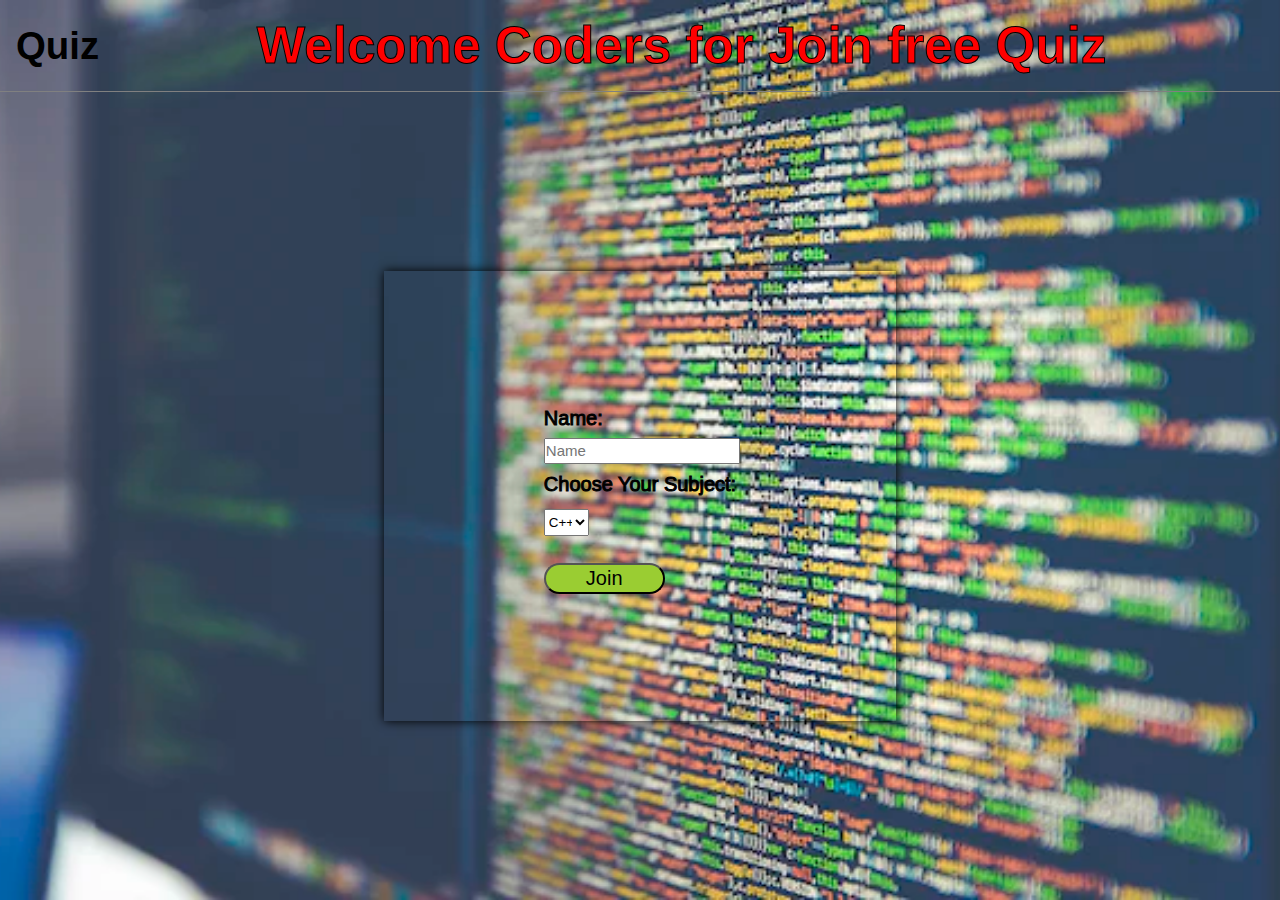
<file: index.html>
<!DOCTYPE html>
<html lang="en">
<head>
    <meta charset="UTF-8">
    <meta name="viewport" content="width=device-width, initial-scale=1.0">
    <title>Quiz App</title>
    <link rel="stylesheet" href="style.css">
</head>
<body>
    <div class="main">
        <header>
            <div class="navbar">
                <h2>Quiz</h2>
                <h1>Welcome Coders for Join free Quiz</h1>
                <h1 id="optional">Welcome Coders</h1>
            </div>
        </header>
        <div class="sign-in">
            <form onsubmit="return f()"
            action="">
                <label for="name">Name:</label>
                <input type="text" id="name" placeholder="Name" required>
                <label for="subject">Choose Your Subject:</label>
                <select id="subject">
                    <option value="C++">C++</option>
                    <option value="Java">Java</option>
                    <option value="Html">Html</option>
                    <option value="Css">Css</option>
                </select>
                <button>Join</button>
            </form>
        </div>
    </div>
    <script src="jquery.js"></script>
    <script>
        function f()
        {
            let op = document.getElementById('subject');
            let s = op.options[op.selectedIndex].value;
            if(s=="Java")
                $('form').attr('action',"./Java/java.html");
            if(s=="C++")
                $('form').attr('action',"./C++/c++.html");
            if(s=="Html")
                $('form').attr('action',"./Html/HTML.html");
            if(s=="Css")
                $('form').attr('action',"./Css/css.html");       
        }
    </script>
</body>
</html>
</file>
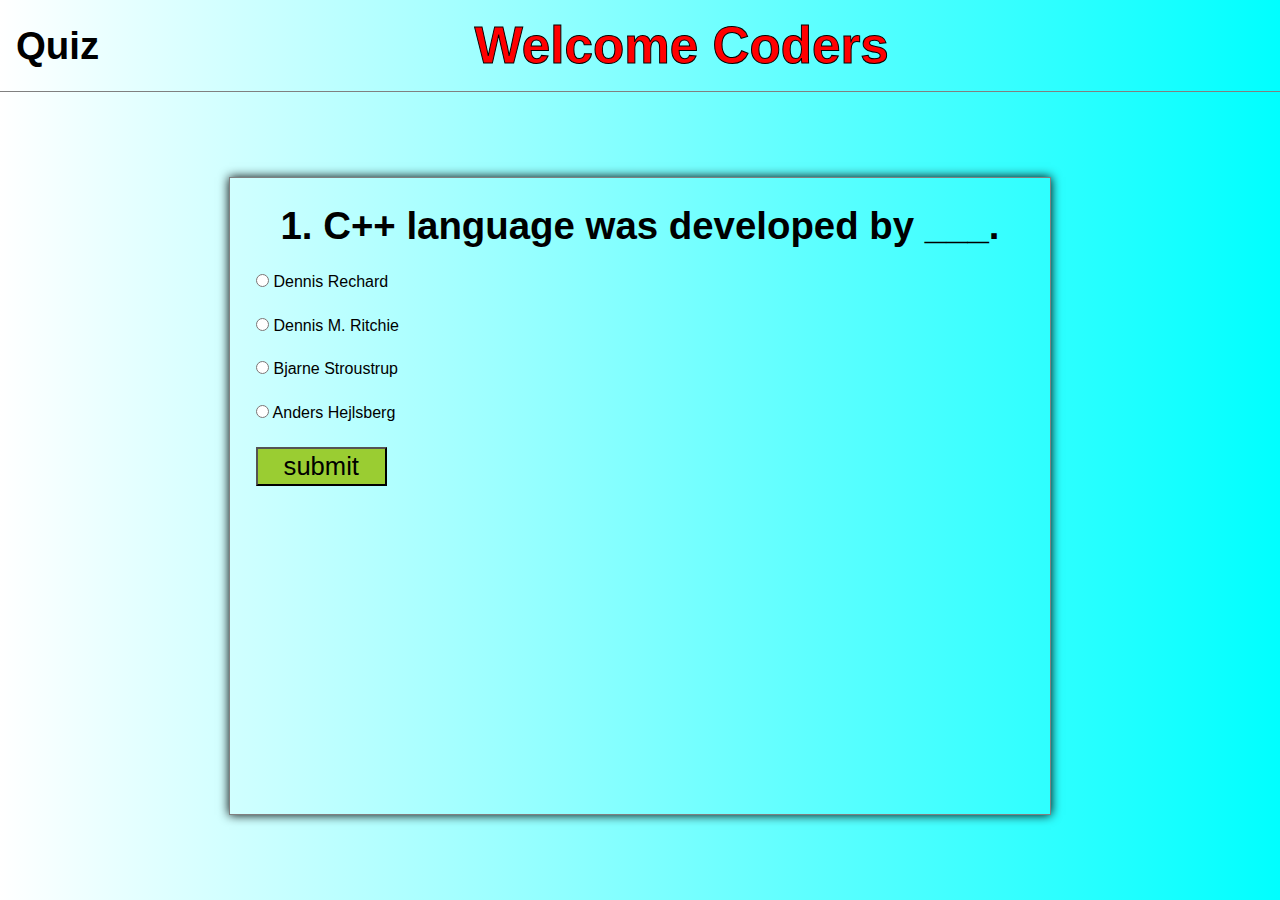
<file: C++/c++.html>
<!DOCTYPE html>
<html lang="en">
<head>
    <meta charset="UTF-8">
    <meta name="viewport" content="width=device-width, initial-scale=1.0">
    <title>java</title>
    <link rel="stylesheet" href="style.css">
</head>
<body>
    <div class="main">
        <header>
            <div class="navbar">
                <h2>Quiz</h2>
                <h1 >Welcome Coders</h1>
            </div>
        </header>
        <div class="mainContent">
            <div id="form">
                <h2 id="ques"></h2>
                <div>
                    <input class="aList" type="radio" name="q1" value="a" id="r1">
                    <label for="r1"></label>
                </div>
                <div>
                    <input class="aList" type="radio" name="q1"  value="b" id="r2">
                    <label for="r2"></label>
                </div>
                <div>
                    <input class="aList"  type="radio" name="q1" value="c" id="r3">
                    <label for="r3"></label>
                </div>
                <div>
                    <input class="aList" type="radio" name="q1" id="r4" value="d">
                    <label for="r4"></label>
                </div>
                <button id="btn" type="submit">submit</button>
            </div>
        </div>
    </div>
    <script src="script.js"></script>
</body>
</html>
</file>
<file: style.css>
*{
    margin: 0;
    padding: 0;
    box-sizing: 0;
    font-family: 'Gill Sans', 'Gill Sans MT', Calibri, 'Trebuchet MS', sans-serif;
}
html,body{
    width: 100%;
    height: 100%;
}

.main{
    background-image: url("coderImage.webp");
    background-size: cover;
    background-repeat: no-repeat;
    width: 100%;
    height: 100%;
    font-size: 10px;
    display: flex;
    flex-direction: column;
    background-position: center;  /*new property */
}
img{
    width: 100%;
}
.navbar{
    display: flex;
    padding: 1rem;
    border-bottom: 1px solid gray;
}
#form{
    display: flex;
    flex-direction: column;
    gap: 2vw;
}
h2{
    font-size: 3vw;
    align-self: center;
}
h1{
    display: inline;
    font-size: 4vw;
    margin: auto;
    color: red;
    -webkit-text-stroke: 1px black;
}
.sign-in{
    margin: auto;
    display: flex;
    justify-content: center;
    line-height: 4em;
    align-items: center;
    box-shadow: 0px 0px 10px black;
    width: 40%;
    min-height: 50%;
}
label{
    font-size: 2em;
    display: block;
    -webkit-text-stroke: 1px black;
}
input{
    height: 1.5em;
    width: 100%;
    font-size: 1.5em;
    display: block;
}
button{
    text-align: center;
    font-size: 2em;
    padding-inline: 2em;
    padding-block: 0.1em;
    margin-top: 10%;
    border-radius: 1em;
    background-color: yellowgreen;
    display: block;
}
#optional{
    display: none;
}
select{
    height: 2em;
    width: 3.4em;
}
@media (max-width:645px) {
    .main{
        font-size: 60%;
    }
    .sign-in{
        width: 65%;
    }
    h1{
        /* font-size: 4.5vw; */
        display: none;
    }
    h2{
        text-align: center;
        font-size: 5vw;
    }
    #optional{
        display: inline;
        font-size: 5vw;
        
    }

}
</file>
<file: C++/style.css>
*{
    margin: 0;
    padding: 0;
    box-sizing: 0;
    font-family: Arial, Helvetica, sans-serif;
}
body,html{
    height: 100%;
    width: 100%;
    
}

.main{
    width: 100%;
    height: 100%;
    display: flex;
    flex-direction: column;
    background: linear-gradient(to right, #ffffff 0%, #00ffff 100%);

}

.score,#total{
    display: inline;
    border-bottom: 1px solid gray;
}
.navbar{
    display: flex;
    padding: 1rem;
    border-bottom: 1px solid gray;
    
}
h1{
    display: inline;
    font-size: 4vw;
    margin: auto;
    color: red;
    -webkit-text-stroke: 1px black;
}
h2{
    font-size: 3vw;
    align-self: center;
}
.mainContent{
    display: flex;
    flex-direction: column;
    border: 1px solid grey;
    box-shadow: 0px 0px 10px black;
    margin: auto;
    padding: 2%;
    gap: 4%;
    height: 65%;
    width: 60%;
}
#form{
    display: flex;
    flex-direction: column;
    gap: 2vw;
}

a{
    text-decoration: none;
    font-size: 1.5em;
    color: black;
}
button{
    text-align: center;
    font-size: 2vw;
    width: 17%;
    height: 3vw;
    background-color: yellowgreen;
    display: inline;
}
</file>
